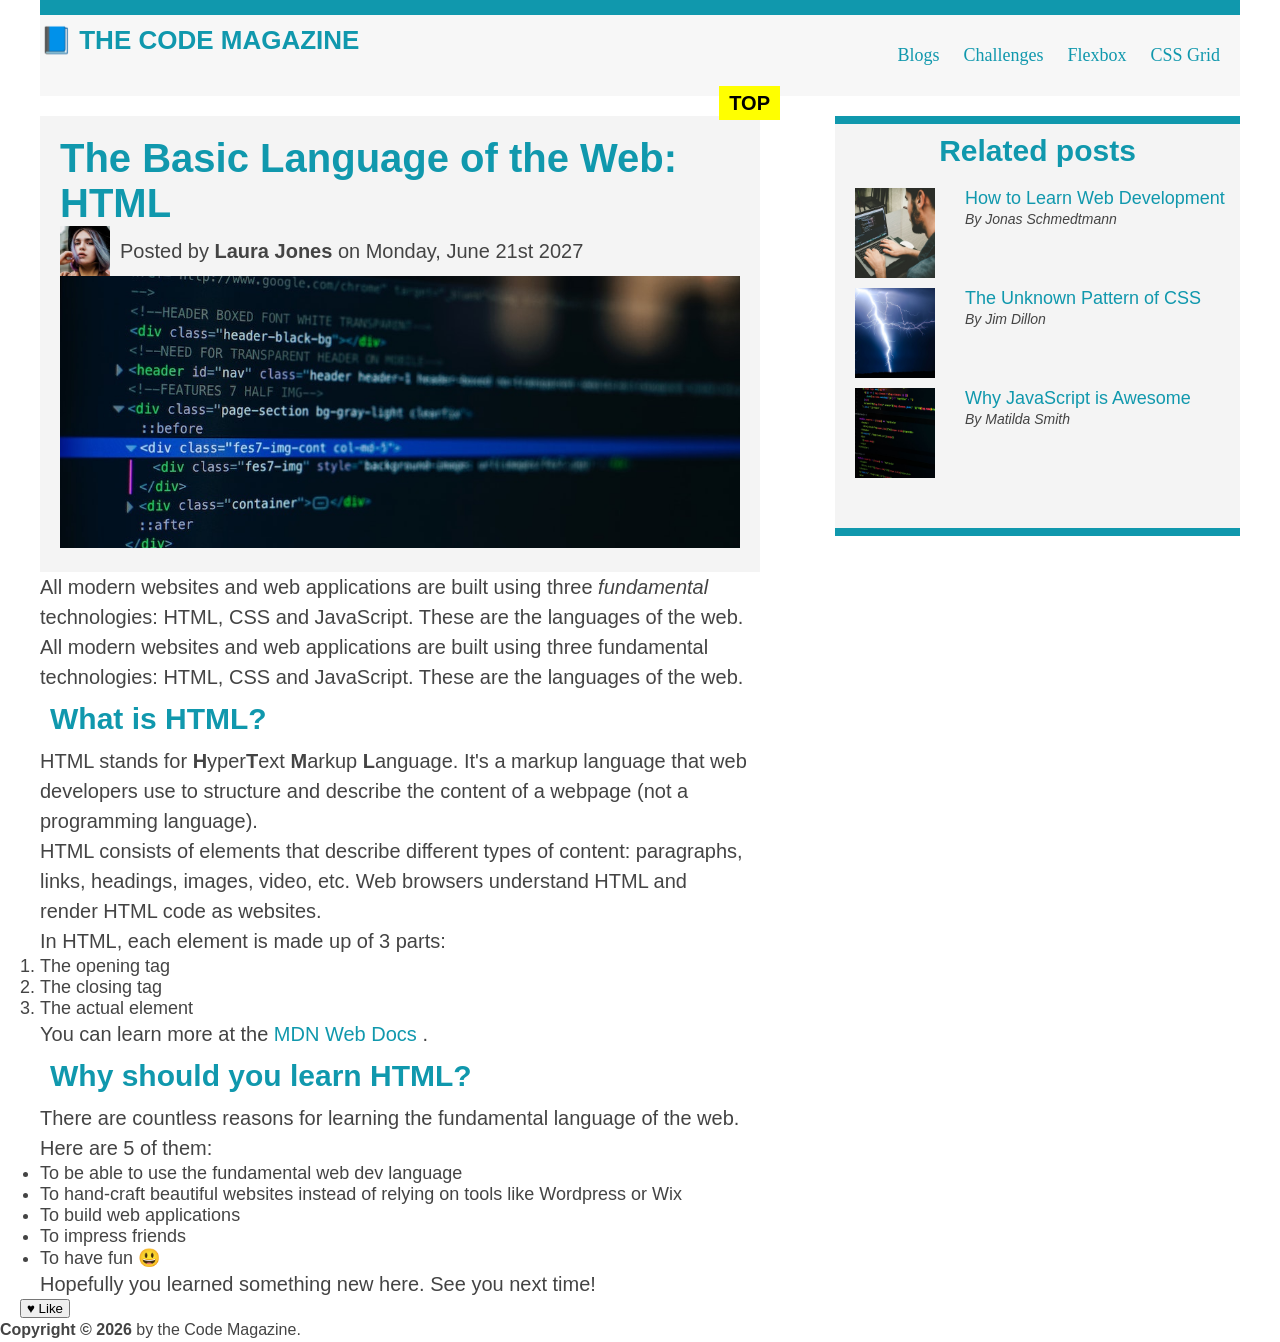
<file: index.html>
<!doctype html>
<html>
  <head>
    <meta charset="utf-8" />
    <link rel="stylesheet" href="index-style.css" />
    <title>The Basic Language of The Web: HTML</title>
  </head>
  <!-- Internal CSS coding is usually done in the 
      <style> tag within the <head> section -->
  <body>
    <div class="container clear-fix">
      <header class="opening-block clear-fix">
        <h1 class="main">📘 The Code Magazine</h1>
        <nav>
          <a href="blog.html">Blogs</a>
          <a href="#">Challenges</a>
          <a href="flexbox.html">Flexbox</a>
          <a href="css-grid.html">CSS Grid</a>
        </nav>
      </header>
      <div class="fcontainer">
        <article>
          <p class="highlight">top</p>
          <header class="main-header">
            <h2>The Basic Language of the Web: HTML</h2>

            <div class="post-author">
              <img
                class="author-image"
                src="img/laura-jones.jpg"
                width="50"
                height="50"
                title="Laura Jones, Author"
                alt="Headshot of Laura Jones"
              />

              <p class="author">
                Posted by <strong>Laura Jones</strong> on Monday, June 21st 2027
              </p>
            </div>
            <img
              class="html-code"
              src="img/post-img.jpg"
              alt="HTML code on screen."
              title="HTML code"
              max-width="700"
              length="400"
            />
          </header>
          <p>
            All modern websites and web applications are built using three
            <em>fundamental</em>
            technologies: HTML, CSS and JavaScript. These are the languages of
            the web.
          </p>
          <p>
            All modern websites and web applications are built using three
            fundamental technologies: HTML, CSS and JavaScript. These are the
            languages of the web.
          </p>
          <!-- First section -->
          <h3>What is HTML?</h3>
          <p>
            HTML stands for <strong>H</strong>yper<strong>T</strong>ext
            <strong>M</strong>arkup <strong>L</strong>anguage. It's a markup
            language that web developers use to structure and describe the
            content of a webpage (not a programming language).
          </p>
          <p>
            HTML consists of elements that describe different types of content:
            paragraphs, links, headings, images, video, etc. Web browsers
            understand HTML and render HTML code as websites.
          </p>
          <p>In HTML, each element is made up of 3 parts:</p>

          <ol>
            <li>The opening tag</li>
            <li>The closing tag</li>
            <li>The actual element</li>
          </ol>

          <p>
            You can learn more at the
            <a
              href="https://developer.mozilla.org/en-US/docs/Web/HTML"
              title="Mozilla Development Network"
              target="_blank"
              >MDN Web Docs </a
            >.
          </p>

          <h3>Why should you learn HTML?</h3>

          <p>
            There are countless reasons for learning the fundamental language of
            the web. Here are 5 of them:
          </p>
          <ul>
            <li>To be able to use the fundamental web dev language</li>
            <li>
              To hand-craft beautiful websites instead of relying on tools like
              Wordpress or Wix
            </li>
            <li>To build web applications</li>
            <li>To impress friends</li>
            <li>To have fun 😃</li>
          </ul>

          <p>Hopefully you learned something new here. See you next time!</p>
        </article>

        <aside>
          <h3 class="middle">Related posts</h3>
          <ul class="related-posts-list">
            <li class="related-posts">
              <img
                src="img/related-1.jpg"
                alt="Developer coding"
                width="100"
                height="100"
                class="related-image"
              />
              <div>
                <a href="#" class="related-post-link"
                  >How to Learn Web Development</a
                >
                <p class="related-author">By Jonas Schmedtmann</p>
              </div>
            </li>
            <li class="related-posts">
              <img
                src="img/related-2.jpg"
                alt="Lightning bolt"
                width="100"
                height="100"
                class="related-image"
              />
              <div>
                <a href="#" class="related-post-link"
                  >The Unknown Pattern of CSS</a
                >
                <p class="related-author">By Jim Dillon</p>
              </div>
            </li>
            <li class="related-posts">
              <img
                src="img/related-3.jpg"
                alt="JavaScript code on monitor"
                width="100"
                height="100"
                class="related-image"
              />
              <div>
                <a href="#" class="related-post-link"
                  >Why JavaScript is Awesome</a
                >
                <p class="related-author">By Matilda Smith</p>
              </div>
            </li>
          </ul>
        </aside>
      </div>
    </div>
    <button class="like-button">&#x2665; Like</button>
    <footer ">
      <p id="copyright" class="copyright text">
        <strong>Copyright &copy; 2026</strong> by the Code Magazine.
      </p>
    </footer>
  </body>
</html>
</file>
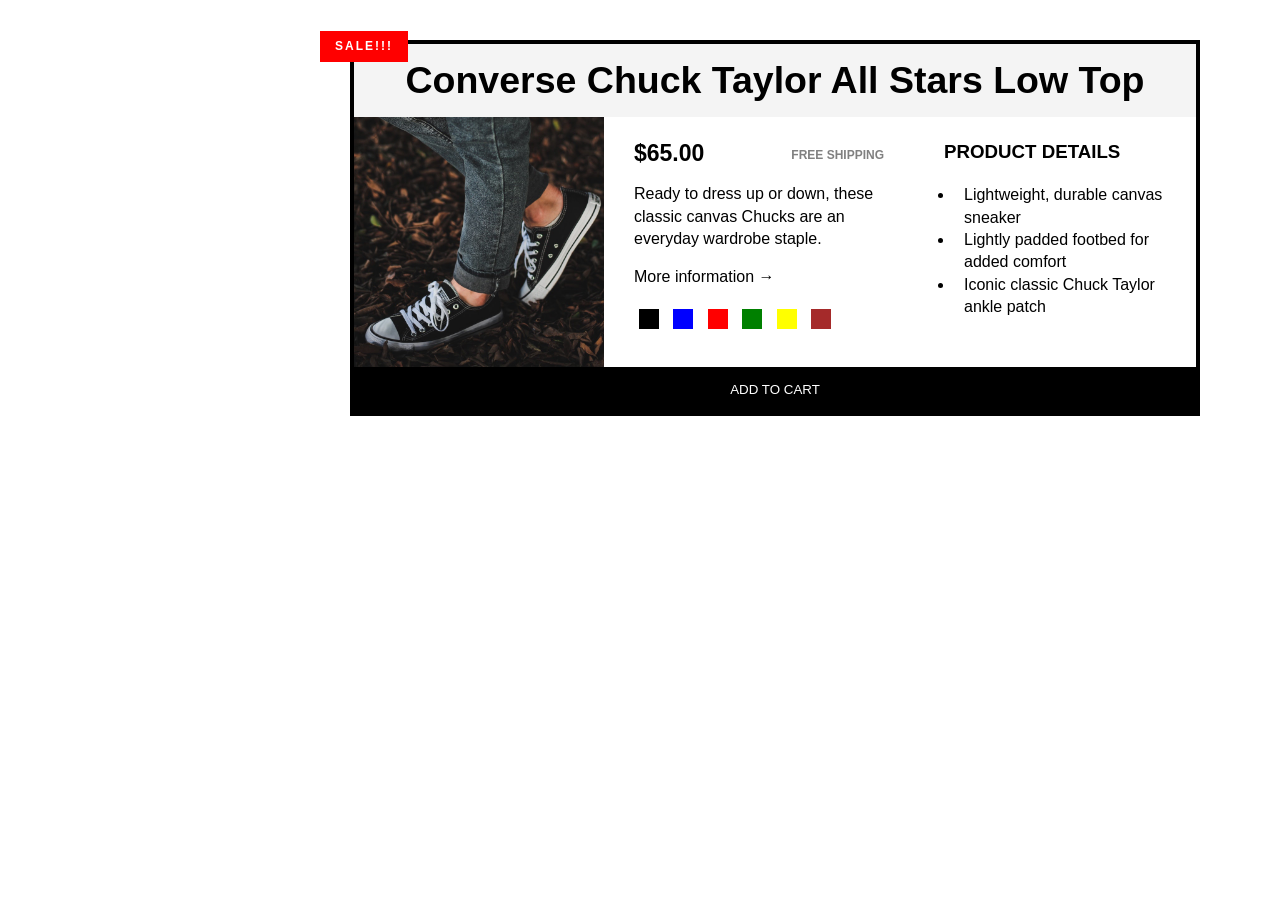
<file: challenge.html>
<!doctype html>
<html>
  <head>
    <link rel="stylesheet" href="challenge.css" />
  </head>
  <body>
    <article class="product">
      <header class="product-title">
        <h2>Converse Chuck Taylor All Stars Low Top</h2>
      </header>

      <img
        class="converse-image"
        src="img/challenges.jpg"
        alt="low top converse all stars "
        width="300"
        height="300"
        title="Converse Chuck Taylor All Stars Low Top"
      />
      <p class="sale">Sale!!!</p>

      <div class="product-info">
        <p class="price"><strong>$65.00</strong></p>
        <p class="shipping">Free shipping</p>

        <p class="product-description">
          Ready to dress up or down, these classic canvas Chucks are an everyday
          wardrobe staple.
        </p>
        <a
          href="https://www.converse.com/uk"
          target="_blank"
          title="Converse Official Website"
          >More information &rarr;</a
        >
        <div class="box-container">
          <div class="black"></div>
          <div class="blue"></div>
          <div class="red"></div>
          <div class="green"></div>
          <div class="yellow"></div>
          <div class="brown"></div>
        </div>
      </div>

      <div class="product-details">
        <h3 class="detail-title">Product details</h3>
        <ul class="details-list">
          <li>Lightweight, durable canvas sneaker</li>
          <li>Lightly padded footbed for added comfort</li>
          <li>Iconic classic Chuck Taylor ankle patch</li>
        </ul>
      </div>

      <!-- <p> 2</p> -->
      <button class="button" type="button" href="#">Add to cart</button>
    </article>
  </body>
</html>
</file>
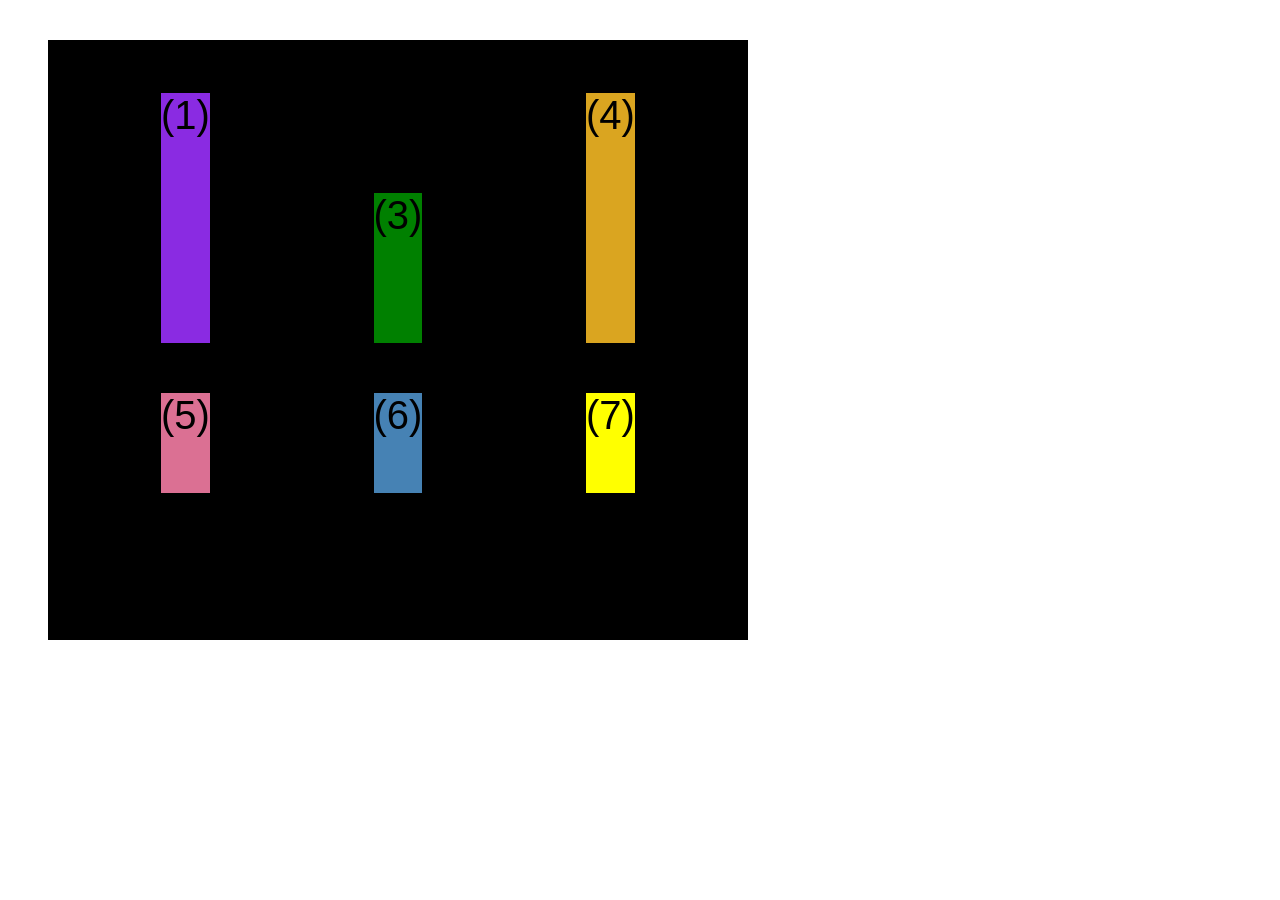
<file: css-grid.html>
<!doctype html>
<html>
  <head>
    <meta charset="UTF-8" />
    <meta http-equiv="X-UA-Compatible" content="IE=edge" />
    <meta name="viewport" content="width+device-width, initial-scale=1.0" />

    <!-- <title>CSS Grid</title> -->
    <style>
      .el--1 {
        background-color: blueviolet;
      }
      .el--2 {
        background-color: orangered;
        grid-column: 1 / span 4;
        grid-row: 2;
      }
      .el--3 {
        background-color: green;
        height: 150px;
        align-self: end;
        justify-self: center;
      }
      .el--4 {
        background-color: goldenrod;
      }
      .el--5 {
        background-color: palevioletred;
      }
      .el--6 {
        background-color: steelblue;
      }
      .el--7 {
        background-color: yellow;
      }
      .el--8 {
        background-color: crimson;
        grid-column: 2/3;
        grid-row: 1/2;
      }

      .container--1 {
        font-family: sans-serif;
        margin: 40px;
        font-size: 30px;
        background-color: #ddd;

        /* CSS Grid */

        display: grid;
        grid-template-columns: repeat(4, 1fr);
        grid-template-rows: 1fr 1fr;
        /* height: 500px; */
        /* gap: 20px; */
        column-gap: 40px;
        row-gap: 40px;

        /* 
        - CSS Grid is used to build 2 dimensional layouts 
        - allows uss to write less nestes HTML 
        - Is not meant to replace flexbox but to use in the circumstance where
            you need 2-D
        - It also has column and row axis
        - So grid lines are used to divide a grid container into grid cells 
            whereby gid items live.
        - Grid cells don't necessarily need to be filled.
        - Gutters are spaces btwn grid line and grid cell.
        - Grid container properties:
            grid-template-rows/columns:<track size>
            row/column-gap:0;
            justify(horizontally)/align(vertically)-items:start; 
            justify/align-content:center;
        - Grid items properties:
            grid-column/row: <start/end line>
            justify/align-self:stretch



        */
        /* temp */
        display: none;
      }

      .container--2 {
        font-family: sans-serif;
        background-color: black;
        font-size: 40px;
        margin: 40px;

        width: 700px;
        height: 600px;

        display: grid;
        grid-template-columns: 125px 200px 125px;
        grid-template-rows: 250px 100px;

        /* aligning track inside container
        distribute empty space */

        justify-content: center;
        align-content: center;
        /* align-content: space-between; */
        gap: 50px;

        /* moving items inside the cells */
        align-items: stretch;
        justify-items: center;
      }
    </style>
  </head>
  <body>
    <div class="top-block">
      <!-- <h1>CSS Grid</h1> -->
    </div>
    <div class="container--1">
      <div class="el el--1">HTML</div>
      <div class="el el--2">and</div>
      <div class="el el--3">CSS</div>
      <div class="el el--4">are</div>
      <div class="el el--5">amazing</div>
      <div class="el el--6">languages</div>
      <!-- <div class="el el--7">to</div> -->
      <div class="el el--8">learn</div>
    </div>
    <div>
      <div class="container--2">
        <div class="el el--1">(1)</div>
        <!-- <div class="el el--2">(2)</div> -->
        <div class="el el--3">(3)</div>
        <div class="el el--4">(4)</div>
        <div class="el el--5">(5)</div>
        <div class="el el--6">(6)</div>
        <div class="el el--7">(7)</div>
        /
      </div>
    </div>
  </body>
</html>
</file>
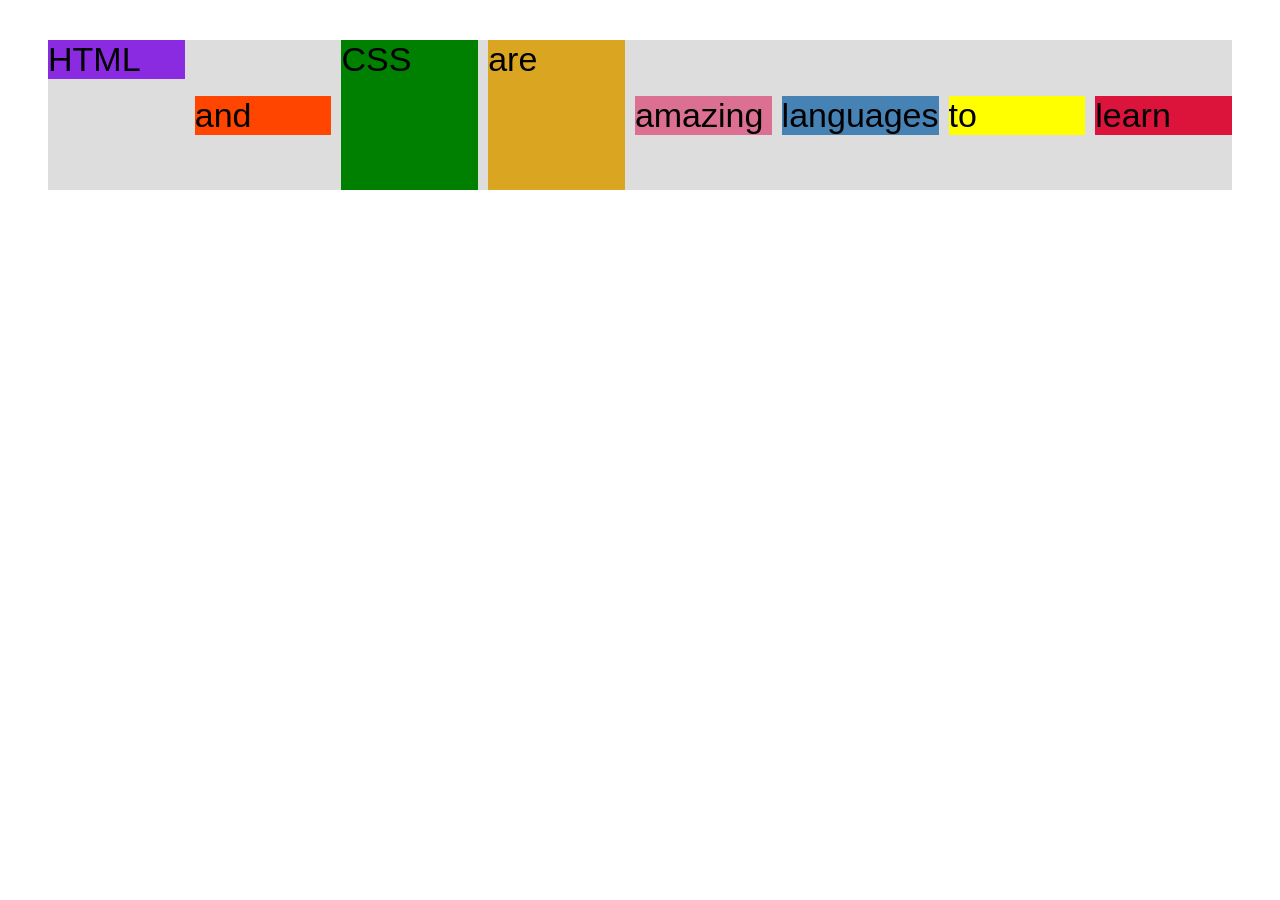
<file: flexbox.html>
<!doctype html>
<html lang="en">
  <head>
    <meta charset="UTF-8" />
    <meta http-equiv="X-UA-Compatible" content="IE=edge" />
    <meta name="viewport" content="width=device-width, initial-scale=1.0" />
    <title>Flexbox</title>
    <style>
      .el--1 {
        background-color: blueviolet;
        align-self: flex-start;
      }
      .el--2 {
        background-color: orangered;
      }
      .el--3 {
        background-color: green;
        height: 150px;
      }
      .el--4 {
        background-color: goldenrod;
        align-self: stretch;
      }
      .el--5 {
        background-color: palevioletred;
      }
      .el--6 {
        background-color: steelblue;
      }
      .el--7 {
        background-color: yellow;
      }
      .el--8 {
        background-color: crimson;
      }

      .el {
        /* DEFAULTS 
        flex-grow:0;
        flex-shrink:1;
        flex-basis: auto; 
        flex: 1 0 auto;*/
        flex-grow: 1;
        flex-shrink: 0;
        flex: 1 0 20px;
      }
      .container {
        /* STARTER */
        font-family: sans-serif;
        background-color: #ddd;
        font-size: 34px;
        margin: 40px;

        /* FLEXBOX */
        display: flex;
        align-items: center;
        justify-content: flex-start;
        gap: 10px;

        /*
        -this is used to make the container into a flex container
        - the main axis is the direction that the item are laid out
        - the cross axis is the perpendicular direction in turn
        */
        /*
        -for the align-items: you can also use
          flex-start, flex-end and stretch*/

        /*- justify-content can also use center and space-around
         as an attribute  */

        /*- properties used by a flex container are :

              gap:0(creates space btwn items)
              justify-content:flex-start(align items on main axis )
              align-items:stretch(align item on cross axis)
              flex-direction(define which is main axis)
              flex-wrap(allows item to wrap into a new line if too large)
              align-content(only applies when there are multiple lines)

          - properties used by flex-items are :
              1. align-self:auto(overwrite align items for individual items)
              2. flex-grow:0(to allow an element to grow; 0=no, 1+=yes)
              3.flex-shrink: 1(to allow an element to shrink; 0=no, 1+=yes)
              4. flex-basis:auto (define an item's width, instead of using
                the width property)
              5.flex: 0 1 auto (shorthand for the ones above, i.e. 2,3,4)
              6. order:o (controls order of items; -1 makes them first,
                1 makes it last)


        */
      }
    </style>
  </head>
  <body>
    <div class="container">
      <div class="el el--1">HTML</div>
      <div class="el el--2">and</div>
      <div class="el el--3">CSS</div>
      <div class="el el--4">are</div>
      <div class="el el--5">amazing</div>
      <div class="el el--6">languages</div>
      <div class="el el--7">to</div>
      <div class="el el--8">learn</div>
    </div>
  </body>
</html>
</file>
<file: index-style.css>
/* article header p{
  font-style: italic;
}
*/

/* 
- To make some fake text, use the word lorem to place them.
- Using floats is kinda outdated.
-Colors in RGBA(for transparency are like
  rgba(0, 255, 255, 0.3)) 
- Use clearfix hack to fix collapsing of floats.
- while in Hexadecimal are like #00ffff.
- Text color can use #444444 or rgb(69, 69, 69) or rgba(69, 69, 69, 0.8).
- When all colors are identical, just do #0ff.
- You can use the VS Code Color Picker to get the color code you want.
- Styles that are inherited by a parent element are only ones that text-related, such as color, font-family, font-size, font-style, font-weight, text-transform, line-height, etc.
- Also remember that parent inherited styles can be overridden by child element styles. For example, if the body has a color of red, but the h2 has a color of blue, then the h2 will be blue and not red. This is because the h2 is overriding the body color.
*/

* {
  margin: 0;
  padding: 0;
  box-sizing: border-box;
}
body {
  margin-right: 0px;
  margin-top: 0;
  margin: 0;
  /* width: 1200px; */
}

.main,
h2,
h3,
p,
li {
  font-family: sans-serif;
}

.main,
h2,
h3 {
  color: #1098ad;
}

.main {
  margin-top: 0px;
  margin-bottom: 30px;
  font-size: 26px;
  /* font-style: italic; */
  text-transform: uppercase;
}

h2 {
  font-size: 40px;
}

h3 {
  margin: 10px;
  font-size: 30px;
}

p {
  color: #444;
  font-size: 20px;
  /* margin-left: 10px; */
  margin-right: 10px;
  line-height: 1.5;
  font-weight: 500;
}

li {
  color: #444;
  font-size: 18px;
  font-weight: 300;
}

.opening-block {
  background-color: #f7f7f7;
  /* margin-top: 0px;
  margin-left: 0px;
  /* margin-right: 0px; */
  padding-top: 10px;
  padding-bottom: 10px;
  margin-bottom: 20px;
  margin-left: 0px;
  margin-right: 0px;
  border-top: 15px solid #1098ad;
  /* width: auto; */
}

.highlight {
  color: black;
  font-size: 20px;
  padding: 2px 10px;
  font-weight: bold;
  text-transform: uppercase;
  background-color: yellow;
  display: inline-block;
  position: absolute;
  top: -30px;
  right: -30px;
  z-index: 1;
}

.container {
  width: 1200px;
  margin: 0 auto;
}

article {
  position: relative;
  width: 800px;
  /* float: left; */
}

aside {
  width: 450px;
  border-top: 8px solid #1098ad;
  border-bottom: 8px solid #1098ad;
  /* margin-right: 20px; */
  align-self: flex-start;
  padding: 0;
  background-color: #f4f4f4;
}

footer {
  clear: both;
}

.related-author {
  font-size: 14px;
  font-style: italic;
  /* font-style: italic; */
}

.related-posts-list {
  list-style: none;
  margin-left: 0;
  padding-inline-start: 20px;
  padding-top: 10px;
  padding-bottom: 40px;
  background-color: #f4f4f4;
}

.related-post-link {
  /* padding-left: 20px; */
  margin-left: 10px;
}

.html-code {
  max-width: 100%;
  height: auto;
}
.main-header {
  background-color: #f4f4f4;
  padding: 20px;
}

.middle {
  text-align: center;
}

/* li:nth-child(even) {
  font-weight: bold;
} */
/* This will not work */
/* article p:first-child {
  color: red;
} */
/* Styling links */

a:link {
  color: #1098ad;
  text-decoration: none;
}

a:visited {
  color: #1098ad;
  text-decoration: none;
}

a:hover {
  /* color: #1098ad; */
  font-weight: bold;
  text-decoration: underline;
}

a:active {
  color: rgb(105, 105, 105);
  font-style: italic;
}

/* resolving conficts */
/* .copyright {
  color: blue;
}
.text {
  color: red;
} */

#copyright {
  font-size: 16px;
}

nav a:link {
  font-size: 18px;
  line-height: 1.5;
  margin-right: 20px;
}

/* FLOATS */

/* .author-image {
  float: left;
  margin-bottom: 4px;
}

.author {
  float: left;
  font-style: italic;
  font-size: 18px;
  margin-left: 20px;
  margin-top: 10px;
}

h1 {
  float: left;
}

aside{
float: right;}

nav {
  float: right;
  margin-top: 30px;
  margin-bottom: 0px;
}

.clear-fix::after {
  clear: both;
  content: "";
  display: block;
} */

/* Flex Box */

.opening-block {
  display: flex;
  align-items: center;
  justify-content: space-between;
}

.post-author {
  display: flex;
  align-items: center;
}

.like-button {
  margin-left: 20px;
  width: 50px;
}
.related-image {
  padding-right: 20px;
  padding-bottom: 10px;
}
.author {
  margin: 0;
  margin-left: 10px;
}

.related-posts {
  display: flex;

  /* flex: 0 1 auto; */
}

.fcontainer {
  display: flex;
  gap: 75px;
}

.related-author {
  margin-left: 10px;
}
</file>
<file: challenge.css>
/* General */
* {
  box-sizing: border-box;
}
body {
  font-family: sans-serif;
  line-height: 1.4;
  margin-left: 150px;
  padding: 0;
  width: 1250px;
}

p {
  font-size: 16px;
}

/* Product Main Title */

h2 {
  margin-top: 0px;
  margin-bottom: 0px;
}

.product-title {
  /* padding-left: 20px; */
  /* padding-right: 20px; */
  padding-top: 10px;
  padding-bottom: 10px;
  font-size: 25px;
  font-weight: bold;
  text-align: center;
  background-color: #f4f4f4;
}

.sale {
  position: absolute;
  background-color: red;
  color: white;
  font-size: 12px;
  text-transform: uppercase;
  font-weight: bold;
  padding: 7px 15px;
  display: inline-block;
  top: -25px;
  left: -34px;
  letter-spacing: 2px;
}

.product {
  position: relative;
  border: 4px solid black;
  width: 850px;
  /* 825px-8px- 300px*/
  margin: 40px auto;
}

/*SECTION 1 Product Image */

.converse-image {
  width: 250px;
  height: 250px;
  float: left;
  margin-right: 30px;
}

/* SECTION 2 Product Info and Description */

.product-info {
  width: 250px;
  float: left;
  margin-right: 30px;
  padding-top: 20px;
}

a:link {
  color: black;
  text-decoration: none;
  display: inline-block;
  margin-bottom: 20px;
}

a:visited {
  color: black;
}

a:hover {
  color: grey;
  font-weight: bold;
  text-decoration: underline;
}

a:active {
  color: black;
  font-style: italic;
}

.price {
  color: black;
  font-size: 23px;
  /* position: relative; */
  float: left;
  margin-bottom: 5px;
  font-weight: bold;
  margin-top: 0px;
  padding-top: 0px;
}

.shipping {
  color: grey;
  font-weight: bold;
  float: right;
  text-transform: uppercase;
  margin-bottom: 20px;
  font-size: 12px;
  margin-top: 10px;
}

.black {
  margin-left: 5px;
  background-color: black;
}

.blue {
  background-color: blue;
}

.red {
  background-color: red;
}

.green {
  background-color: rgb(0, 128, 0);
}

.yellow {
  background-color: yellow;
}

.brown {
  background-color: brown;
}

.black,
.blue,
.red,
.green,
.yellow,
.brown {
  display: inline-block;
  padding: 0px;
  width: 20px;
  height: 20px;
  margin-right: 10px;
}

.product-description {
  clear: both;
}

/* Product Details */

.detail-title {
  width: 250px;
  font-weight: 700;
  margin-left: 30px;
  text-transform: uppercase;
}

.details-list li {
  padding-left: 10px;
}

.product-details {
  text-align: left;
  width: 250px;
  float: left;
  margin-top: 4px;
  margin-bottom: 5px;
  margin-right: 30px;
  margin-left: px;
}

/* Bottom */
.button {
  padding: 15px 7px;
  border-top: 5px solid#f4f4f4;
  border: 0px;
  width: 100%;
  background-color: black;
  color: white;
  text-transform: uppercase;
}

.button:hover {
  background-color: #1098ad;
  cursor: pointer;
}

.button:active {
  background-color: black;
  color: #1098ad;
  font-style: italic;
}

/* no longer needed   
#color-pallete {
  display: inline-block;
  list-style-type: none;
  margin-right: 20px;} */
</file>
